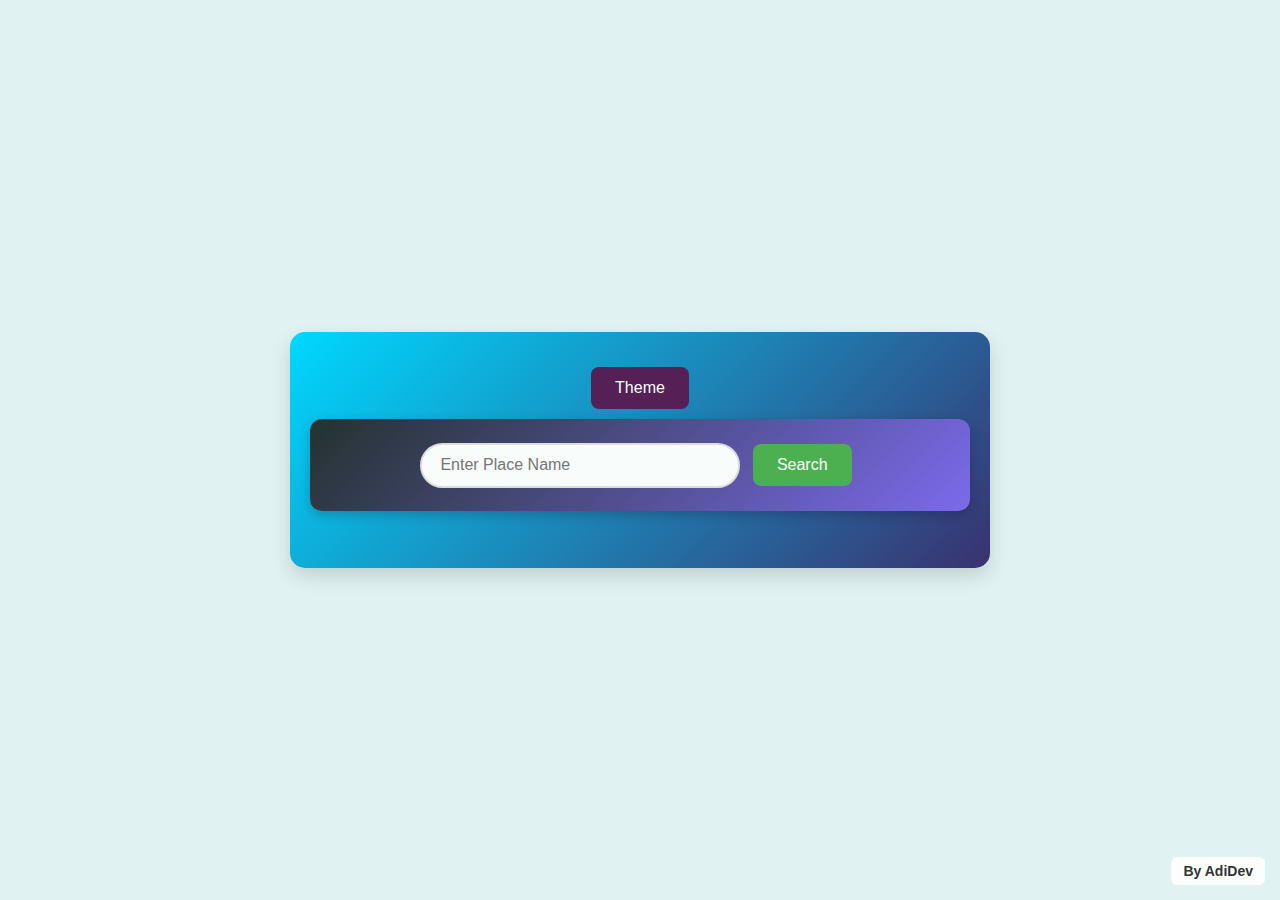
<file: index.html>
<!DOCTYPE html>
<html lang="en">
<head>
    <meta charset="UTF-8">
    <meta name="viewport" content="width=device-width, initial-scale=1.0">
    <title>Weather App</title>
    <link rel="stylesheet" href="style.css">
</head>
<body>
    <div class="container">
        <nav>
            <button id="Theme">Theme</button>
        </nav>
        <div class="search-bar">
            <input id="search-input" type="text" placeholder="Enter Place Name">
            <button id="search-button">Search</button>
        </div>
        <div>
            <h5 id="city-time"></h5>
            <h1 id="img-icon"></h1>
            <div class="card">
                <div id="weather-info">
                    <h3 id="city-temp"></h3>
                    <h3 id="city-name"></h3>
                </div>
            </div>
        </div>
        <div class="name">By AdiDev</div>
    </div>
    <script src="script.js"></script>
</body>
</html>
</file>
<file: style.css>
* {
    margin: 0;
    padding: 0;
    box-sizing: border-box;
    font-family: 'Segoe UI', Tahoma, Geneva, Verdana, sans-serif;
}

body {
    background: var(--bgc, linear-gradient(135deg, #e0f3f2, #c1e8e6));
    color: var(--tc, #333);
    display: flex;
    justify-content: center;
    align-items: center;
    min-height: 100vh;
    padding: 15px;
    flex-direction: column;
}

.container {
    width: 100%;
    max-width: 700px;
    text-align: center;
    padding: 25px 20px;
    background: linear-gradient(135deg, #00d8fe, #3a316f);
    border-radius: 15px;
    box-shadow: 0 8px 20px rgba(0, 0, 0, 0.15);
    color: #fff;
    transition: transform 0.3s ease;
}

.container:hover {
    transform: translateY(-5px);
}

.search-bar {
    margin-bottom: 20px;
    padding: 15px;
    background: linear-gradient(135deg, #24322e, #7c6aeb);
    border-radius: 12px;
    box-shadow: 0 4px 12px rgba(0, 0, 0, 0.2);
}

#search-input {
    padding: 12px 18px;
    height: 45px;
    font-size: 16px;
    border: 2px solid #ddd;
    border-radius: 50px;
    width: 100%;
    max-width: 320px;
    background: #f8fdfc;
    color: #333;
    outline: none;
    transition: 0.3s;
}

#search-input:focus {
    border-color: #4CAF50;
    box-shadow: 0 0 8px rgba(76, 175, 80, 0.4);
}

#search-button, #Theme {
    padding: 12px 24px;
    margin: 10px 8px;
    font-size: 16px;
    border: none;
    border-radius: 8px;
    background: #4CAF50;
    color: white;
    cursor: pointer;
    transition: background 0.3s ease, transform 0.2s ease;
}

#Theme {
    background: #542056;
}

#search-button:hover, #Theme:hover {
    transform: scale(1.05);
    filter: brightness(1.1);
}

h3, h5 {
    margin: 6px 0;
    font-weight: 500;
    color: #fff;
}

#city-name {
    font-size: 26px;
    font-weight: bold;
}

#city-time {
    font-size: 18px;
    opacity: 0.9;
}

#weather-info {
    display: flex;
    justify-content: center;
    align-items: center;
    flex-wrap: wrap;
    margin-top: 15px;
    gap: 10px;
}

#city-temp {
    font-size: 28px;
    font-weight: bold;
}

#img-icon img {
    width: 90px;
    height: 90px;
}

.name {
    position: absolute;
    bottom: 15px;
    right: 15px;
    font-size: 14px;
    color: #333;
    font-weight: bold;
    background: rgba(255, 255, 255, 0.85);
    padding: 6px 12px;
    border-radius: 6px;
}

/* 🔹 Responsiveness */
@media (max-width: 768px) {
    .container {
        padding: 20px 15px;
    }

    #search-input {
        width: 90%;
    }

    #search-button, #Theme {
        width: 100%;
        margin: 8px 0;
    }

    #weather-info {
        flex-direction: column;
    }
}

@media (max-width: 480px) {
    #city-name {
        font-size: 22px;
    }

    #city-temp {
        font-size: 24px;
    }

    #img-icon img {
        width: 70px;
        height: 70px;
    }
}
</file>
